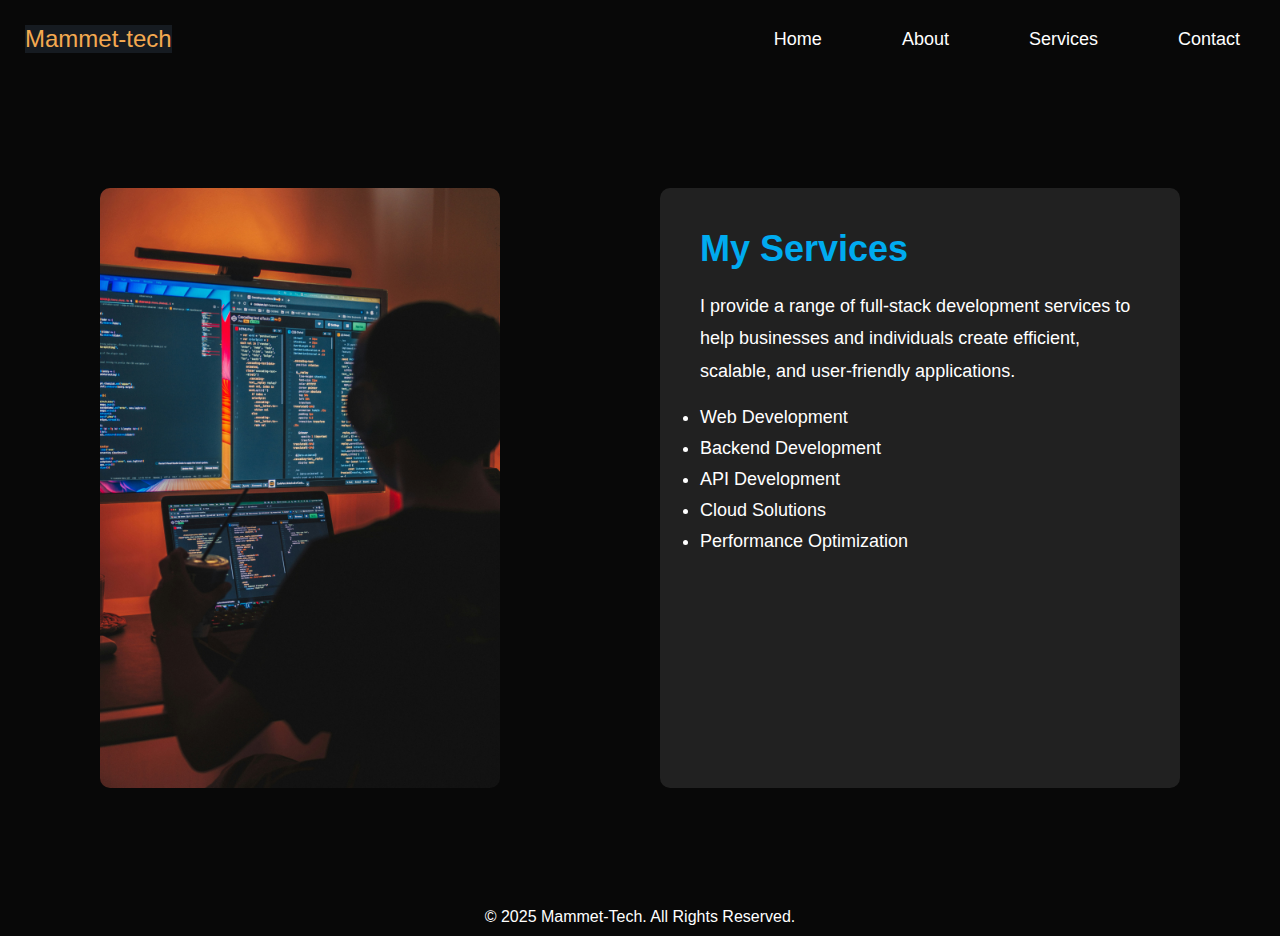
<file: services.html>
<!DOCTYPE html>
<html lang="en">

<head>
  <meta charset="UTF-8">
  <meta name="viewport" content="width=device-width, initial-scale=1.0">
  <title>My Services - Mammet-Tech</title>
  <link rel="stylesheet" href="./css/styles.css">
</head>

<body>
  <header>
    <div id="logo">Mammet-tech</div>
    <nav>
      <ul>
        <li><a href="index.html">Home</a></li>
        <li><a href="about.html">About</a></li>
        <li><a href="services.html">Services</a></li>
        <li><a href="contact.html">Contact</a></li>
      </ul>
    </nav>
  </header>

  <main>
    <section id="services" class="services-section">
      <img src="./images/services.jpg" alt="Services Image" class="services-image">
      <div class="services-content">
        <h1>My Services</h1>
        <p>I provide a range of full-stack development services to help businesses and individuals create efficient,
          scalable, and user-friendly applications.</p>
        <ul>
          <li>Web Development</li>
          <li>Backend Development</li>
          <li>API Development</li>
          <li>Cloud Solutions</li>
          <li>Performance Optimization</li>
        </ul>
      </div>
    </section>
  </main>

  <footer>
    <p>&copy; 2025 Mammet-Tech. All Rights Reserved.</p>
  </footer>
</body>

</html>
</file>
<file: css/styles.css>
* {
  margin: 0;
  padding: 0;
  box-sizing: border-box;
  font-family: sans-serif;
}

body {
  background: #080808;
  color: #fff;
  display: flex;
  flex-direction: column;
  min-height: 100vh;
}

header {
  display: flex;
  justify-content: space-between;
  align-items: center;
  background-color: transparent;
}

main {
  flex: 1;
  min-height: calc(100vh - 80px);
  display: flex;
  flex-direction: column;
  justify-content: center;
}

nav ul {
  list-style: none;
  display: flex;
}

nav ul li {
  margin: 0 40px;
}

nav ul li a {
  color: #fff;
  text-decoration: none;
  font-size: 18px;
  transition: 0.3s;
}

nav ul li a:hover {
  color: #00abf0;
}

#logo {
  margin: 25px;
  font-size: 24px;
  color: #f4a950;
  background: #161b21;
}

.home-image {
  height: 400px;
  object-fit: cover;
}

.home-section,
.services-section {
  display: flex;
  justify-content: center;
  gap: 10rem;
  margin: 100px;
}

.home-section h1 {
  font-size: 56px;
  line-height: 1.2;
}

.home-section h3 {
  font-size: 32px;
  color: #00abf0;
}

.home-section p {
  font-size: 18px;
  margin-top: 20px;
}

.home-section .intro,
.about-section,
.services-content,
.contact-section {
  background: rgba(255, 255, 255, 0.1);
  padding: 40px;
  border-radius: 10px;
}

.about-section {
  display: flex;
  align-items: center;
  justify-content: center;
  flex-direction: column;
  text-align: center;
  width: 60%;
  margin: 50px auto;
}

.about-section h1,
.services-section h1,
.contact-section h1 {
  font-size: 36px;
  color: #00abf0;
  margin-bottom: 20px;
}

.about-section p,
.contact-section p,
.services-content p {
  font-size: 18px;
  line-height: 1.8;
  max-width: 800px;
  margin-bottom: 20px;
}

.about-image {
  width: 200px;
  height: 200px;
  object-fit: cover;
  border-radius: 50%;
  margin-bottom: 20px;
}

@media (max-width: 768px) {
  .about-section {
    width: 80%;
    padding: 30px;
  }

  .about-section h1 {
    font-size: 28px;
  }

  .about-section p {
    font-size: 16px;
  }

  .about-image {
    width: 150px;
    height: 150px;
  }
}

.services-image {
  width: 400px;
  height: 600px;
  object-fit: cover;
  border-radius: 10px;
}

.services-content ul {
  font-size: 18px;
}

.services-content ul li {
  margin-bottom: 10px;
}

@media (max-width: 768px) {
  .services-section {
    flex-direction: column;
    text-align: center;
  }

  .services-image {
    max-width: 100%;
    height: auto;
  }
}

.contact-section {
  width: 50%;
  margin: 100px auto;
  text-align: center;
}

form {
  display: flex;
  flex-direction: column;
  gap: 15px;
}

label {
  font-size: 16px;
  text-align: left;
  display: block;
}

input,
textarea {
  width: 100%;
  padding: 10px;
  border: none;
  border-radius: 5px;
  font-size: 16px;
}

textarea {
  height: 150px;
}

button {
  background: #00abf0;
  color: white;
  border: none;
  padding: 12px;
  font-size: 18px;
  border-radius: 5px;
  cursor: pointer;
  transition: 0.3s;
}

button:hover {
  background: #0085c3;
}

footer {
  position: relative;
  padding: 10px 20px;
  text-align: center;
  background: transparent;
}
</file>
